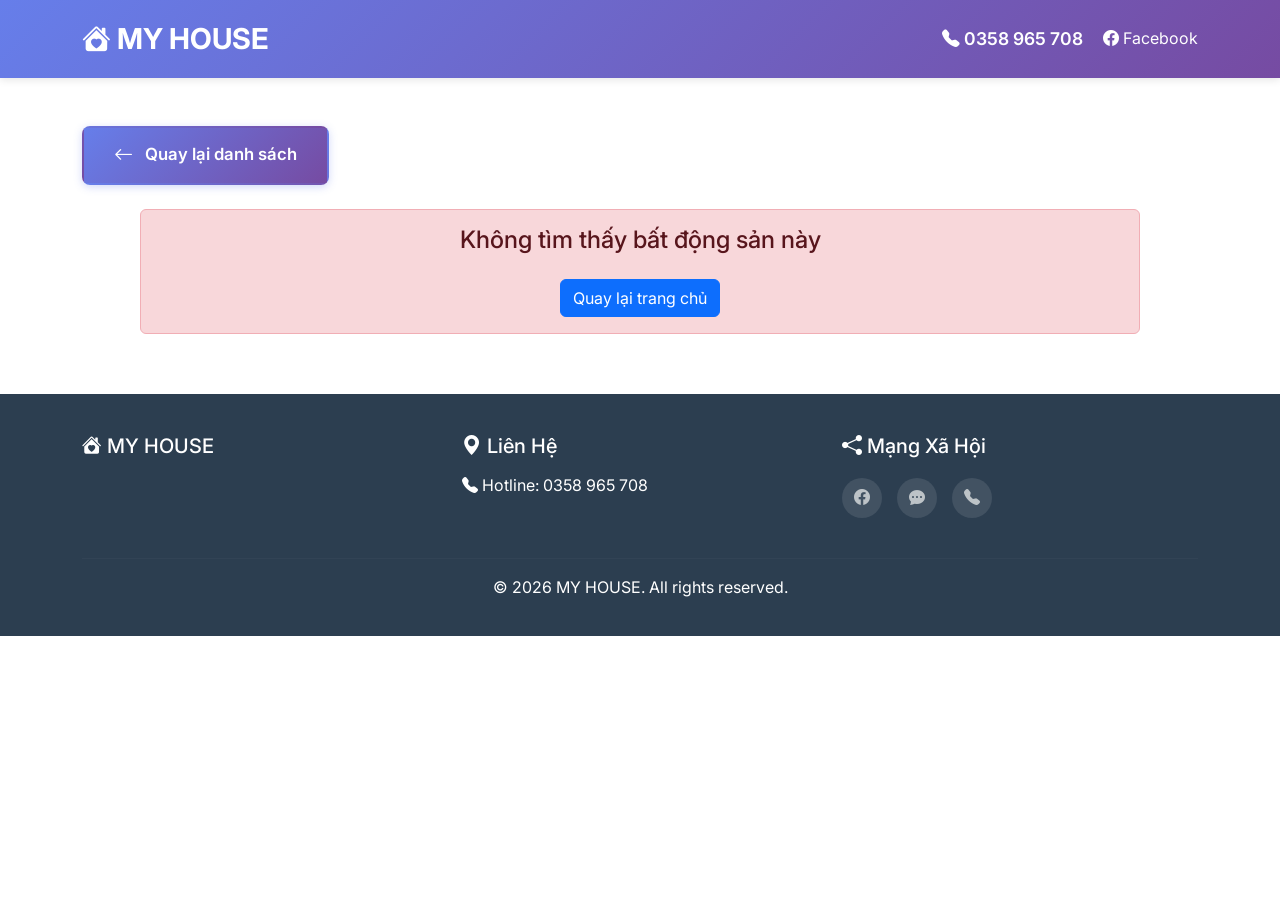
<file: detail.html>
<!DOCTYPE html>
<html lang="vi">
<head>
  <meta charset="UTF-8">
  <meta name="viewport" content="width=device-width, initial-scale=1.0">
  <title>Chi Tiết Bất Động Sản</title>
  <meta name="description" content="Xem chi tiết thông tin bất động sản">
 
  <!-- Bootstrap CSS -->
  <link href="https://cdn.jsdelivr.net/npm/bootstrap@5.3.0/dist/css/bootstrap.min.css" rel="stylesheet">
  <!-- Bootstrap Icons -->
  <link rel="stylesheet" href="https://cdn.jsdelivr.net/npm/bootstrap-icons@1.11.0/font/bootstrap-icons.css">
  <!-- Custom CSS -->
  <link rel="stylesheet" href="css/style.css">
 
  <!-- Google Fonts -->
  <link rel="preconnect" href="https://fonts.googleapis.com">
  <link rel="preconnect" href="https://fonts.gstatic.com" crossorigin>
  <link href="https://fonts.googleapis.com/css2?family=Inter:wght@400;600;700&display=swap" rel="stylesheet">
</head>
<body>

  <!-- Header -->
  <header class="site-header py-3">
    <div class="container">
      <div class="d-flex justify-content-between align-items-center flex-wrap">
        <a href="index.html" class="logo">
          <i class="bi bi-house-heart-fill"></i> MY HOUSE
        </a>
        <div class="contact-info">
          <span class="phone">
            <i class="bi bi-telephone-fill"></i> 0358 965 708
          </span>
          <a href="https://www.facebook.com/cong.nguyen.746942" target="_blank">
            <i class="bi bi-facebook"></i> Facebook
          </a>
        </div>
      </div>
    </div>
  </header>

  <!-- Main Content -->
  <main class="container my-5">
   
    <!-- Back Button -->
    <div class="mb-4">
      <a href="index.html" class="btn-back">
        <i class="bi bi-arrow-left"></i> Quay lại danh sách
      </a>
    </div>

    <!-- Property Detail -->
    <div id="propertyDetail" class="detail-container">
     
      <!-- Property Info -->
      <div class="detail-info">
        <h1 id="propertyTitle">Đang tải...</h1>
        <div class="detail-price" id="propertyPrice">-</div>
       
        <div class="detail-specs">
          <div class="spec-item">
            <strong><i class="bi bi-geo-alt-fill"></i> Địa chỉ</strong>
            <span id="propertyStreet">-</span>
          </div>
          <div class="spec-item">
            <strong><i class="bi bi-rulers"></i> Diện tích</strong>
            <span id="propertyArea">-</span>
          </div>
          <div class="spec-item">
            <strong><i class="bi bi-compass"></i> Hướng</strong>
            <span id="propertyDirection">-</span>
          </div>
        </div>

        <div class="mt-4">
          <h4><i class="bi bi-file-text"></i> Mô tả chi tiết</h4>
          <p id="propertyDescription" class="mt-3">-</p>
        </div>

        <!-- Image Gallery -->
        <div id="propertyImages" class="row g-3 mb-4">
          <!-- Images will be rendered by JavaScript -->
        </div>

        <!-- Contact Box -->
        <div class="contact-box">
          <h3><i class="bi bi-person-lines-fill"></i> Thông tin liên hệ</h3>
          <p><strong>Đơn vị:</strong> <span id="contactName">-</span></p>
          <div class="d-flex flex-wrap gap-2">
            <a id="contactPhone" href="tel:" class="btn btn-success">
              <i class="bi bi-telephone-fill"></i> Gọi ngay
            </a>
            <a id="contactFacebook" href="#" target="_blank" class="btn btn-primary">
              <i class="bi bi-facebook"></i> Nhắn tin Facebook
            </a>
            <a href="https://zalo.me/0358965708" target="_blank" class="btn btn-info text-white">
              <i class="bi bi-chat-dots-fill"></i> Chat Zalo
            </a>
          </div>
        </div>
      </div>

    </div>

  </main>

  <!-- Footer -->
  <footer class="site-footer">
    <div class="container">
      <div class="row">
        <div class="col-md-4 mb-4">
          <h5><i class="bi bi-house-heart-fill"></i> MY HOUSE </h5>
        </div>
        <div class="col-md-4 mb-4">
          <h5><i class="bi bi-geo-alt-fill"></i> Liên Hệ</h5>
          <p>
            <i class="bi bi-telephone-fill"></i> Hotline: 0358 965 708<br>
            <!-- <i class="bi bi-envelope-fill"></i> Email: contact@bdsabc.com<br> -->
            <!-- <i class="bi bi-house-door-fill"></i> Địa chỉ: 123 Nguyễn Huệ, TP.HCM -->
          </p>
        </div>
        <div class="col-md-4 mb-4">
          <h5><i class="bi bi-share-fill"></i> Mạng Xã Hội</h5>
          <div class="social-links">
            <a href="https://www.facebook.com/cong.nguyen.746942" target="_blank" title="Facebook">
              <i class="bi bi-facebook"></i>
            </a>
            <a href="https://zalo.me/0358 965 708" target="_blank" title="Zalo">
              <i class="bi bi-chat-dots-fill"></i>
            </a>
            <a href="tel:0358965708" title="Gọi ngay">
              <i class="bi bi-telephone-fill"></i>
            </a>
          </div>
        </div>
      </div>
      <hr style="border-color: rgba(255,255,255,0.1)">
      <div class="text-center mt-3">
        <p>&copy; 2026 MY HOUSE. All rights reserved.</p>
      </div>
    </div>
  </footer>

  <!-- Bootstrap JS -->
  <script src="https://cdn.jsdelivr.net/npm/bootstrap@5.3.0/dist/js/bootstrap.bundle.min.js"></script>
  <!-- Theme Switcher -->
  <script src="js/theme.js"></script>
  <!-- Contact Info -->
  <script src="js/contact.js"></script>
  <!-- Data -->
  <script src="js/data.js"></script>
  <!-- Detail Logic -->
  <script src="js/detail.js"></script>

</body>
</html>
</file>
<file: css/style.css>
/* Global Styles */
:root {
  --primary-color: #3498db;
  --secondary-color: #2c3e50;
  --light-bg: #f8f9fa;
  --text-dark: #2c3e50;
  --text-light: #7f8c8d;
  --border-radius: 8px;
  --shadow: 0 2px 8px rgba(0,0,0,0.1);
  --shadow-hover: 0 4px 16px rgba(0,0,0,0.15);
}

* {
  margin: 0;
  padding: 0;
  box-sizing: border-box;
}

body {
  font-family: 'Inter', 'Roboto', 'Segoe UI', sans-serif;
  color: var(--text-dark);
  background-color: #fff;
  line-height: 1.6;
}

/* Header */
.site-header {
  background: linear-gradient(135deg, #667eea 0%, #764ba2 100%);
  color: white;
  box-shadow: var(--shadow);
}

.site-header .logo {
  font-size: 1.8rem;
  font-weight: 700;
  color: white;
  text-decoration: none;
}

.site-header .contact-info {
  display: flex;
  align-items: center;
  gap: 20px;
}

.site-header .contact-info a {
  color: white;
  text-decoration: none;
  transition: opacity 0.3s;
}

.site-header .contact-info a:hover {
  opacity: 0.8;
}

.site-header .phone {
  font-weight: 600;
  font-size: 1.1rem;
}

/* Filter Section */
.filter-section {
  background-color: var(--light-bg);
  padding: 25px 0;
  border-radius: var(--border-radius);
  margin-bottom: 30px;
  box-shadow: var(--shadow);
}

.filter-section .form-control,
.filter-section .form-select {
  border-radius: var(--border-radius);
  border: 2px solid #e0e0e0;
  padding: 10px 15px;
  transition: border-color 0.3s;
}

.filter-section .form-control:focus,
.filter-section .form-select:focus {
  border-color: var(--primary-color);
  box-shadow: 0 0 0 0.2rem rgba(52, 152, 219, 0.25);
}

/* Property Cards */
.property-card {
  border: none;
  border-radius: var(--border-radius);
  overflow: hidden;
  transition: transform 0.3s, box-shadow 0.3s;
  cursor: pointer;
}

.property-card:hover {
  transform: translateY(-5px);
  box-shadow: var(--shadow-hover);
}

.property-img {
  height: 220px;
  object-fit: cover;
  transition: transform 0.3s;
}

.property-card:hover .property-img {
  transform: scale(1.05);
}

.property-card .card-body {
  padding: 1.5rem;
}

.property-card .card-title {
  font-size: 1.2rem;
  font-weight: 600;
  color: var(--text-dark);
  margin-bottom: 0.5rem;
  overflow: hidden;
  text-overflow: ellipsis;
  white-space: nowrap;
}

.property-card .price {
  font-size: 1.5rem;
  font-weight: 700;
  color: #e74c3c;
  margin-bottom: 0.5rem;
}

.property-card .card-text {
  color: var(--text-light);
  font-size: 0.95rem;
}

.property-card .card-text i {
  color: var(--primary-color);
  margin-right: 5px;
}

.property-card .btn-primary {
  background: linear-gradient(135deg, #667eea 0%, #764ba2 100%);
  border: none;
  border-radius: var(--border-radius);
  padding: 10px 20px;
  font-weight: 600;
  transition: transform 0.2s;
}

.property-card .btn-primary:hover {
  transform: scale(1.05);
}

/* Result Count */
.result-count {
  font-size: 1.1rem;
  color: var(--text-light);
  margin-bottom: 20px;
}

/* Detail Page */
.detail-container {
  max-width: 1000px;
  margin: 0 auto;
}

.carousel-item img {
  height: 500px;
  object-fit: cover;
  border-radius: var(--border-radius);
}

.detail-info {
  background: var(--light-bg);
  padding: 30px;
  border-radius: var(--border-radius);
  box-shadow: var(--shadow);
}

.detail-info h1 {
  color: var(--secondary-color);
  margin-bottom: 20px;
}

.detail-price {
  font-size: 2rem;
  font-weight: 700;
  color: #e74c3c;
  margin-bottom: 20px;
}

.detail-specs {
  display: grid;
  grid-template-columns: repeat(auto-fit, minmax(200px, 1fr));
  gap: 15px;
  margin-bottom: 20px;
}

.spec-item {
  background: white;
  padding: 15px;
  border-radius: var(--border-radius);
  box-shadow: 0 1px 3px rgba(0,0,0,0.1);
}

.spec-item strong {
  color: var(--primary-color);
  display: block;
  margin-bottom: 5px;
}

.contact-box {
  background: white;
  padding: 25px;
  border-radius: var(--border-radius);
  box-shadow: var(--shadow);
  margin-top: 30px;
}

.contact-box h3 {
  color: var(--secondary-color);
  margin-bottom: 20px;
}

.contact-box .btn {
  margin-right: 10px;
  margin-bottom: 10px;
}

/* Footer */
.site-footer {
  background-color: var(--secondary-color);
  color: white;
  padding: 40px 0 20px;
  margin-top: 60px;
}

.site-footer h5 {
  color: white;
  margin-bottom: 15px;
}

.site-footer a {
  color: #bdc3c7;
  text-decoration: none;
  transition: color 0.3s;
}

.site-footer a:hover {
  color: white;
}

.social-links {
  display: flex;
  gap: 15px;
  margin-top: 20px;
}

.social-links a {
  display: inline-block;
  width: 40px;
  height: 40px;
  background-color: rgba(255,255,255,0.1);
  border-radius: 50%;
  display: flex;
  align-items: center;
  justify-content: center;
  transition: background-color 0.3s;
}

.social-links a:hover {
  background-color: rgba(255,255,255,0.2);
}

/* Modal Styles */
.modal-xl {
  max-width: 1200px;
}

.property-detail .info-group h5 {
  color: var(--primary-color);
  font-weight: 600;
  margin-bottom: 10px;
}

.property-detail .info-group p {
  font-size: 1.05rem;
  color: var(--text-dark);
  margin-bottom: 0;
}

.property-detail .price-large {
  font-size: 2rem;
  font-weight: 700;
  color: #e74c3c;
}

.property-detail .contact-box {
  position: sticky;
  top: 20px;
}

.property-detail .contact-box h5 {
  color: var(--primary-color);
  font-weight: 600;
}

.property-detail .contact-box strong {
  color: var(--secondary-color);
}

.property-detail img {
  cursor: pointer;
  transition: transform 0.3s ease;
}

.property-detail img:hover {
  transform: scale(1.05);
}

/* Modal Header */
.modal-header {
  background: linear-gradient(135deg, #667eea 0%, #764ba2 100%);
  color: white;
}

.modal-header .modal-title {
  font-weight: 600;
}

.modal-header .btn-close {
  filter: brightness(0) invert(1);
}

/* Responsive */
@media (max-width: 768px) {
  .site-header .logo {
    font-size: 1.5rem;
  }
 
  .site-header .contact-info {
    flex-direction: column;
    gap: 10px;
    text-align: right;
  }
 
  .carousel-item img {
    height: 300px;
  }
 
  .detail-price {
    font-size: 1.5rem;
  }
 
  .filter-section {
    padding: 15px 0;
  }
}

@media (max-width: 576px) {
  .property-card .card-title {
    font-size: 1rem;
  }
 
  .property-card .price {
    font-size: 1.2rem;
  }
 
  .contact-box .btn {
    width: 100%;
    margin-right: 0;
  }
}

/* Animations */
@keyframes fadeIn {
  from {
    opacity: 0;
    transform: translateY(20px);
  }
  to {
    opacity: 1;
    transform: translateY(0);
  }
}

.property-card {
  animation: fadeIn 0.5s ease-out;
}

/* Button Styles */
.btn-reset {
  background-color: #95a5a6;
  border: none;
  color: white;
  padding: 10px 20px;
  border-radius: var(--border-radius);
  transition: background-color 0.3s;
}

.btn-reset:hover {
  background-color: #7f8c8d;
}

.btn-back {
  background: linear-gradient(135deg, #667eea 0%, #764ba2 100%);
  border: 2px solid transparent;
  color: white;
  padding: 12px 30px;
  border-radius: var(--border-radius);
  text-decoration: none;
  display: inline-block;
  transition: all 0.3s ease;
  font-weight: 600;
  font-size: 1.05rem;
  box-shadow: 0 2px 8px rgba(102, 126, 234, 0.3);
}

.btn-back:hover {
  transform: translateY(-2px);
  color: white;
  box-shadow: 0 4px 12px rgba(102, 126, 234, 0.5);
  background: linear-gradient(135deg, #764ba2 0%, #667eea 100%);
}

.btn-back i {
  margin-right: 8px;
  font-size: 1.2rem;
  vertical-align: middle;
}
.btn-back {
    color: white !important;
}
</file>
